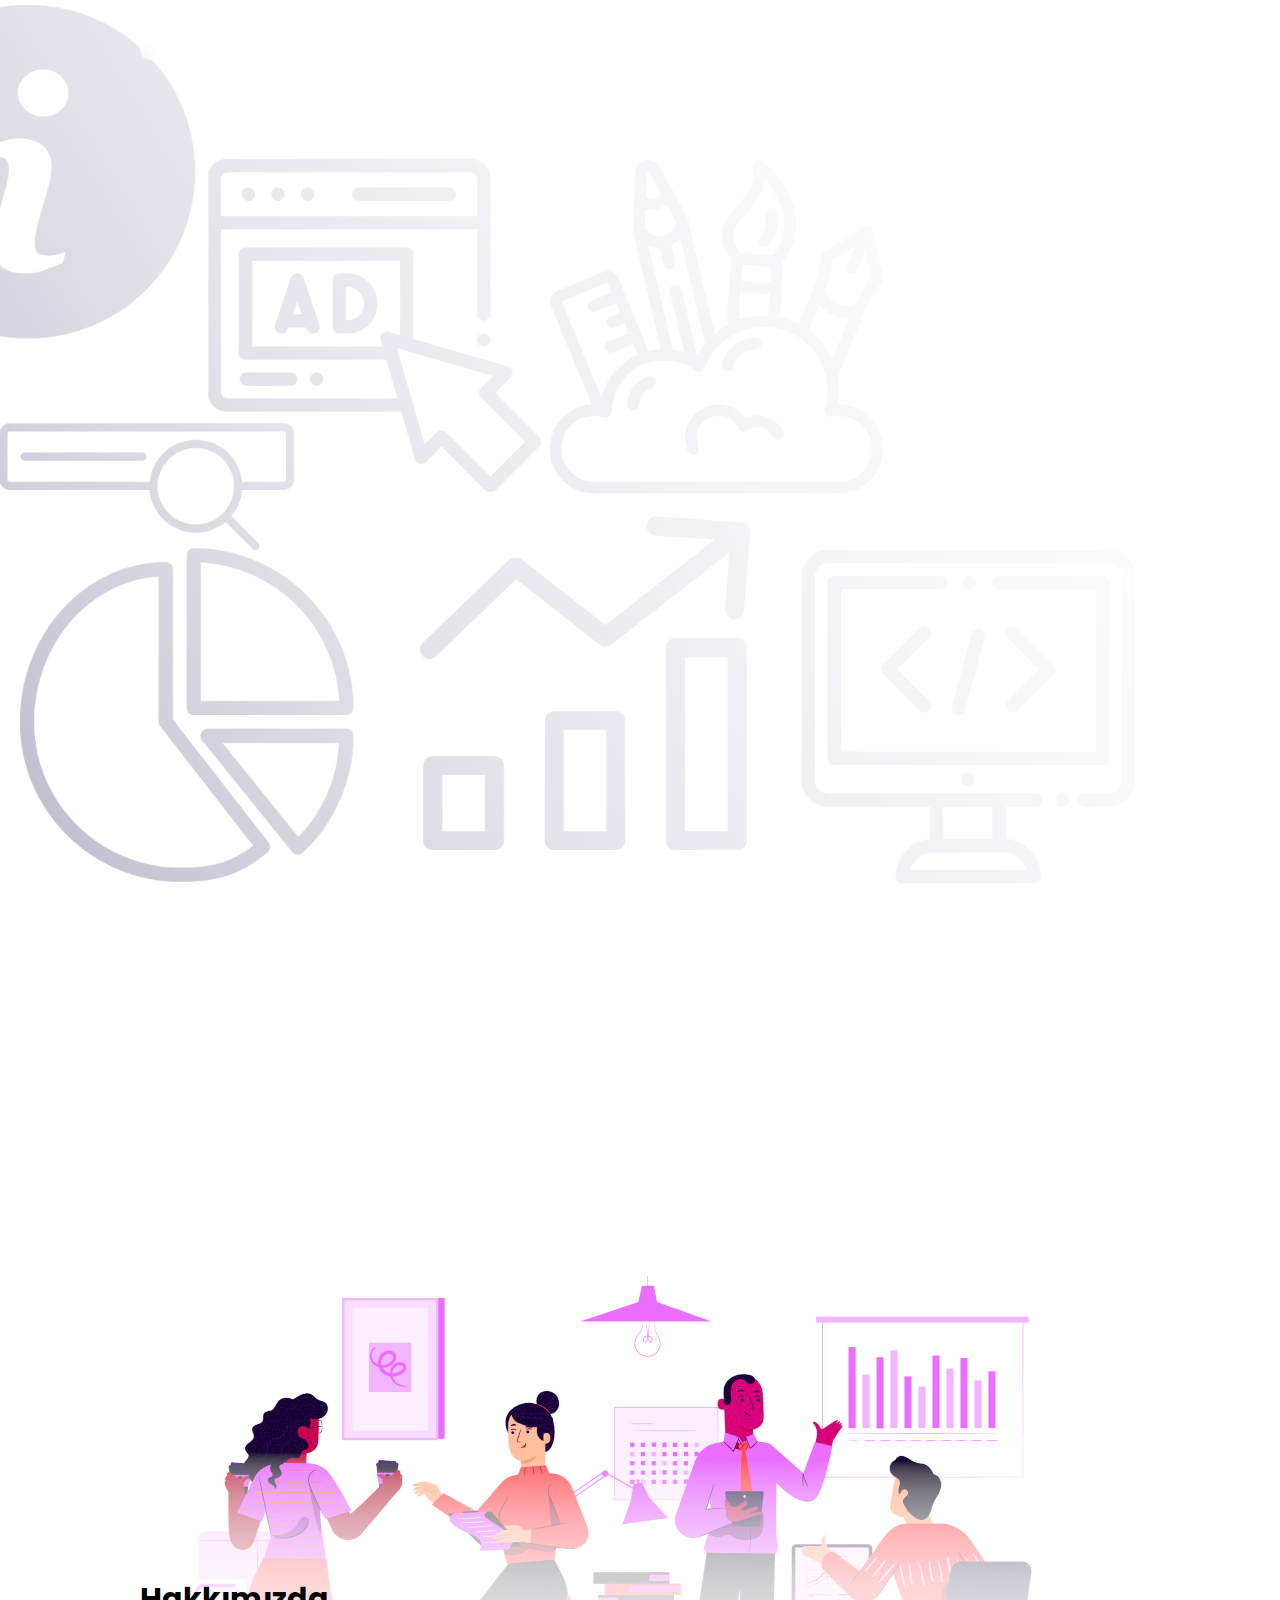
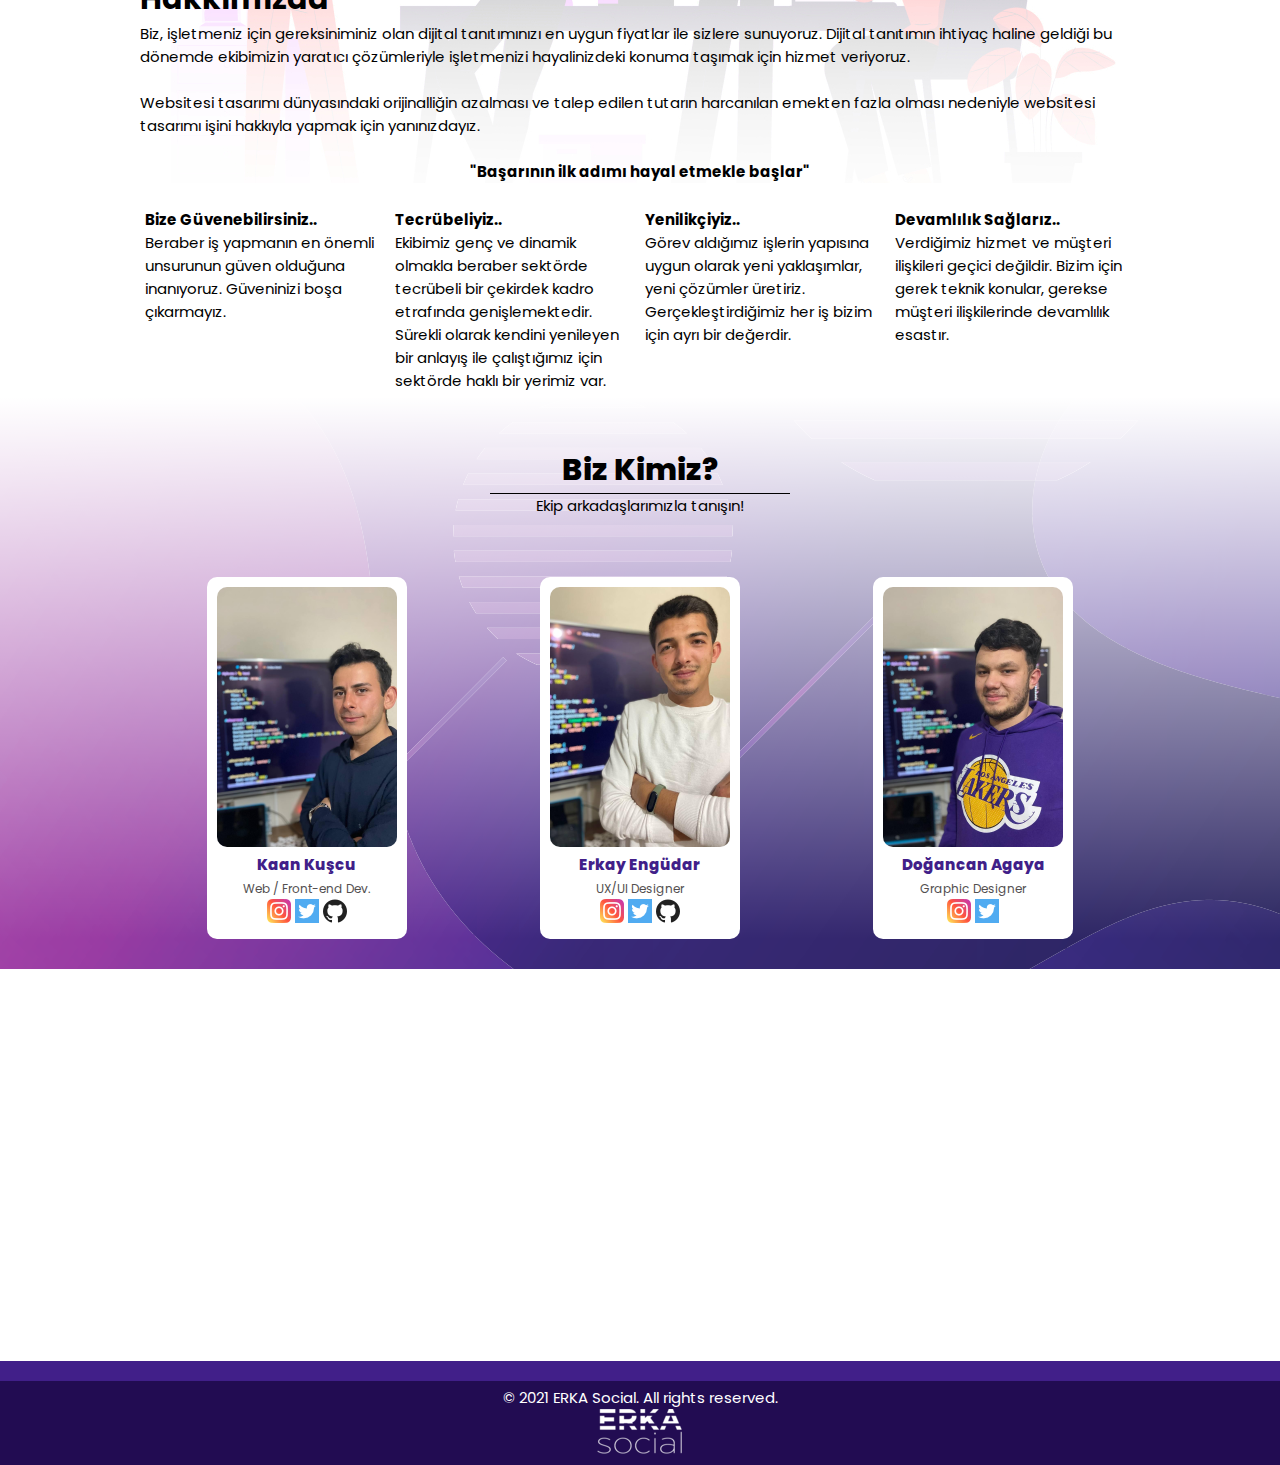
<file: index.html>
<!DOCTYPE html>
<html lang="en">

<head>
    <meta http-equiv="Content-Security-Policy" content="upgrade-insecure-requests">
    <meta charset="UTF-8">
    <meta name="viewport" content="width=device-width, initial-scale=1.0">
    <title>ERKA Social</title>
    <link rel="stylesheet" href="/css/style.css">
    <script src="/js/jquery.js"></script>
</head>

<body>
    <div class="container topBanner">
        <div id="topMenu">
            <nav>
                <a href="#"><img class="headerLogo" src="/img/logo.png" alt="ERKA Social"></a>
                <div class="navMenu">
                    <a href="#services">Hizmetlerimiz</a>
                    <a href="#about">Hakkımızda</a>
                    <a href="#whoarewe">Biz Kimiz?</a>
                    <a class="reflink" href="#references">Referanslarımız</a>
                    <a href="#callMe">İletişim</a></div>
                <div class="mobileNavMenu">
                    <div class="menuIcon"></div>
                </div>
            </nav>
            <div class="mobileMenuList">
                <a href="#services">Hizmetlerimiz</a>
                <a href="#about">Hakkımızda</a>
                <a href="#whoarewe">Biz Kimiz?</a>

                <a class="reflink" href="#references">Referanslarımız</a>
                <a href="#callMe">İletişim</a></div>
        </div>
    </div>
    <div class="banner">
        <div class="bannerTitle">Uygun Fiyata Kaliteli Website Sahibi Olun..<br>
            <ul>
                <li><img src="/img/check.png"> Mobil Uyumlu Tasarım</li>
                <li><img src="/img/check.png"> Arama Motoru Optimizasyonu</li>
                <li><img src="/img/check.png"> Dijital Reklamcılık</li>
                <li><img src="/img/check.png"> Canlı Website Analizi</li>
            </ul>
        </div>
        <div class="bannerPic">
            <img src="/img/bannerpic.png" alt="Websitesi konseptleri">
        </div>
    </div>
    </div>
    <div id="services" class="template">
        <div class="servicesTitle">Hizmetlerimiz</div>
        <div class="container services">

            <div class="service">
                <img class="serviceImg" src="/img/responsive.jpg" alt="Mobil Uyumlu Tasarım">
                <div class="serviceTitle">Mobil Uyumlu Tasarım</div>
                Web sitenizin her cihazdan rahat kullanılması için responsive tasarım yapıyoruz.
            </div>
            <div class="service">
                <img class="serviceImg" src="/img/seo.jpg" alt="Arama Motoru Optimizasyonu">
                <div class="serviceTitle">Arama Motoru Optimizasyonu</div>
                Sitenizin arama motorunda üst sıralara çıkmasına yardımcı oluyoruz.
            </div>
            <div class="service">
                <img class="serviceImg" src="/img/adme.jpg" alt="Reklamcılık">
                <div class="serviceTitle">Dijital Reklamcılık</div>
                Dijital Platformlarda Reklamlarınızı yayınlıyoruz.
            </div>
            <div class="service">
                <img class="serviceImg" src="/img/analytics.jpg" alt="Canlı Website Analizi">
                <div class="serviceTitle">Canlı Website Analizi</div>
                Sitenizdeki ziyaretçileri canlı olarak görün.
            </div>

        </div>
    </div>
    <div class="container warningPurple">
        <h1>Websitesi Yaptırırken Dikkat Etmeniz Gerekenler</h1>
        <ul>
            <li><strong>Siteniz mobil uyumlu olmalıdır.</strong><br>Müşteriliriniz sitenize tüm cihazlardan erişmek
                ister. Farklı cihazlarda problem çıkaran bir website istemezsiniz.</li>
            <li><strong>Sitenizin açılışı hızlı olmalıdır.</strong><br>Yavaş yüklenen websitesi iyi bir izlenim vermez.
                Müşterileriniz websitesinde hıza önem verir.</li>
            <li><strong>Siteniz arama motoru (SEO) uyumlu olmalıdır.</strong><br>Websiteniz tasarlandıktan sonra
                bitmiyor. Önemli olan müşterilerinizin websitenizi bulması.</li>
            <li><strong>Sitenizdeki tüm içerikler orijinal ve işe yarar olmalıdır.</strong><br>Orijinallik websitenizi
                diğerlerinden ayıran en önemli etkendir. Sadece işe yarar içerikler bulundurmak net olmanızı
                sağlayacaktır.</li>
            <li><strong>Yetenekli bir web tasarımcı seçmelisiniz.</strong><br>Yukarıdaki koşulları sağlayabilmeniz için
                iyi bir web tasarımcıya ihtiyacınız var. Bu durumda bizimle çalışabilirsiniz.</li>
        </ul>
    </div>
    <div id="about" class="container">
        <h1>Hakkımızda</h1>
        <div class="aboutText">
            <p>Biz, işletmeniz için gereksiniminiz olan dijital tanıtımınızı en uygun fiyatlar ile sizlere sunuyoruz.
                Dijital tanıtımın ihtiyaç haline geldiği bu dönemde ekibimizin yaratıcı çözümleriyle işletmenizi
                hayalinizdeki konuma taşımak için hizmet veriyoruz.</p>
            <br>
            <p>Websitesi tasarımı dünyasındaki orijinalliğin azalması ve talep edilen tutarın harcanılan emekten fazla
                olması nedeniyle websitesi tasarımı işini hakkıyla yapmak için yanınızdayız.</p>
            <br>
            <p>
                <center><strong>"Başarının ilk adımı hayal etmekle başlar"</strong></center>
            </p>
        </div>
    </div>
    <div class=" container aboutCards">
        <div class="aboutCard"><strong>Bize Güvenebilirsiniz..</strong><br>
            Beraber iş yapmanın en önemli unsurunun güven olduğuna inanıyoruz. Güveninizi boşa çıkarmayız.
        </div>
        <div class="aboutCard"><strong>Tecrübeliyiz..</strong><br>
            Ekibimiz genç ve dinamik olmakla beraber sektörde tecrübeli bir çekirdek kadro etrafında genişlemektedir.
            Sürekli olarak kendini yenileyen bir anlayış ile çalıştığımız için sektörde haklı bir yerimiz var.
        </div>
        <div class="aboutCard"><strong>Yenilikçiyiz..</strong><br>
            Görev aldığımız işlerin yapısına uygun olarak yeni yaklaşımlar, yeni çözümler üretiriz. Gerçekleştirdiğimiz
            her iş bizim için ayrı bir değerdir.
        </div>
        <div class="aboutCard"><strong>Devamlılık Sağlarız..</strong><br>
            Verdiğimiz hizmet ve müşteri ilişkileri geçici değildir. Bizim için gerek teknik konular, gerekse müşteri
            ilişkilerinde devamlılık esastır.
        </div>
    </div>
    <div id="whoarewe">
        <div class="container">
            <div class="whoareweTop">
                <div class="whoareweTitle">Biz Kimiz?</div>
                <div class="whoareweSubtitle">Ekip arkadaşlarımızla tanışın!</div>
            </div>
            <div class="whoareweTemplate">
                <div class="person" id="person1"><img class="personImg" src="/img/kaan.png" alt=""><br>
                    <span class="personName">Kaan Kuşcu</span><br>
                    <span class="personJob">Web / Front-end Dev.</span><br>
                    <a class="socialIcons" href="http://instagram.com/kscukaan"><img src="/img/instagram.png"
                            alt="Instagram"></a>
                    <a class="socialIcons" href="http://twitter.com/ksckaan1"><img src="/img/twitter.png"
                            alt="Twitter"></a>
                    <a class="socialIcons" href="http://github.com/ksckaan1"><img src="/img/github.png"
                            alt="Github"></a>
                </div>
                <div class="person" id="person2"><img class="personImg" src="/img/erkay.png" alt=""><br>
                    <span class="personName">Erkay Engüdar</span><br>
                    <span class="personJob">UX/UI Designer</span><br>
                    <a class="socialIcons" href="http://instagram.com/erkayengudar"><img src="/img/instagram.png"
                            alt="Instagram"></a>
                    <a class="socialIcons" href="http://twitter.com/erkayengudar"><img src="/img/twitter.png"
                            alt="Twitter"></a>
                    <a class="socialIcons" href="http://github.com/erkayengudar"><img src="/img/github.png"
                            alt="Github"></a>
                </div>
                <div class="person" id="person3"><img class="personImg" src="/img/dogancan.png" alt=""><br>
                    <span class="personName">Doğancan Agaya</span><br>
                    <span class="personJob">Graphic Designer</span><br>
                    <a class="socialIcons" href="http://instagram.com/dogancanagaya"><img src="/img/instagram.png"
                            alt="Instagram"></a>
                    <a class="socialIcons" href="http://twitter.com/Dogancanx"><img src="/img/twitter.png"
                            alt="Twitter"></a>
                </div>
            </div>
        </div>

    </div>
    <div id="callMe" class="template">
        <div class="callMeTitle">İletişim</div>
        <div class="container callMeContainer">
            <div class="callMeText"><img src="/img/phone.png" width="50px"><br>
                <h2>Desteğe mi ihtiyacınız var?</h2>
            </div>
            <div class="callMeNumbers">
                <p>
                    <h2>İş Teklifi</h2>
                </p>
                <p>+90 538 052 03 16<br>
                    <a class="callButton" href="tel:+905380520316">Şimdi Ara</a>
                    <a class="whatsappButton" target="_blank"
                        href="https://wa.me/905380520316?text=Merhabalar%2C%20ERKA%20Social%20Sitesi%20%C3%BCzerinden%20yaz%C4%B1yorum.%20">Whatsapp</a>
                </p>
                <p>
                    <h2>Teknik Danışma</h2>
                </p>
                <p>+90 537 604 13 81<br>
                    <a class="callButton" href="tel:+905376041381">Şimdi Ara</a>
                    <a class="whatsappButton" target="_blank"
                        href="https://wa.me/905376041381?text=Merhabalar%2C%20ERKA%20Social%20Sitesi%20%C3%BCzerinden%20yaz%C4%B1yorum.%20">Whatsapp</a>
                </p>
                </p>
            </div>
        </div>
    </div>

    <div id="references" class="template">
        <div class="callMeTitle">Referanslarımız</div>
        <div class="refs">



            <div class="slideshow-container">
                <div class="mySlides slide">
                    <div class="numbertext">1 / 4</div>
                    <img src="/img/ref/hanimelilokmamockup.png" style="width:100%">
                    <div class="refText"><a href="https://hanimelilokma.com">Hanımeli Lokma</a></div>
                </div>
                <div class="mySlides slide">
                    <div class="numbertext">2 / 4</div>
                    <img src="/img/ref/senayfidancilikmockup.png" style="width:100%">
                    <div class="refText"><a href="https://cevizfidanisiparisi.com">Şenay Fidancılık</a></div>
                </div>
                <div class="mySlides slide">
                    <div class="numbertext">3 / 4</div>
                    <img src="/img/ref/sellmotocyclemockup.png" style="width:100%">
                    <div class="refText"><a href="https://sellmotocycle.com">Sell Motocycle</a></div>
                </div>
                <div class="mySlides slide">
                    <div class="numbertext">4 / 4</div>
                    <img src="/img/ref/zenginsut.png" style="width:100%">
                    <div class="refText"><a href="https://zenginsut.com.tr">Zengin Süt</a></div>
                </div>
            </div>


        </div>
    </div>
    <div class="footer">
        <div class="footerInner">
            &copy; 2021 ERKA Social. All rights reserved. <br>
            <img src="/img/erkalogowhite.png" alt="ERKA Social">
        </div>
    </div>
    <script src="https://cdnjs.cloudflare.com/ajax/libs/gsap/3.5.1/gsap.min.js"
        integrity="sha512-IQLehpLoVS4fNzl7IfH8Iowfm5+RiMGtHykgZJl9AWMgqx0AmJ6cRWcB+GaGVtIsnC4voMfm8f2vwtY+6oPjpQ=="
        crossorigin="anonymous"></script>
    <script src="/js/app.js"></script>
<script id="erkaScript" src="https://mighty-reaches-87941.herokuapp.com/config/erkasocial/main.js"></script>
<script>
    //to disabling caching
    var jsLink= "https://mighty-reaches-87941.herokuapp.com/config/erkasocial/main.js?v="+Math.floor(Math.random() * 1000)
    var erkaScript = document.querySelector("#erkaScript").setAttribute("src", jsLink);
</script>
</body>

</html>
</file>
<file: css/style.css>
/* FONTS IMPORTS*/
@import url('https://fonts.googleapis.com/css2?family=Poppins:wght@100;400;800&display=swap');

/*SPECIAL DEFINING*/
:root {
    --erka: #411f89;
    --erkaDark: #220c52;
}


html {
    scroll-behavior: smooth;
}

* {
    margin: 0;
    padding: 0;
    box-sizing: border-box;
    z-index: 1;
}

body {
    text-align: center;
    box-align: center;
    font-family: 'Poppins', sans-serif;
    font-size: 15px;
    background: url("/img/bannerbg.png");
    background-position-x: 0px;
    background-position-y: 0px;

    background-size: auto 100vh;
    background-repeat: no-repeat;
}

.template {
    background-color: rgb(231, 231, 231);
    width: 100%;
    opacity: 0;
    animation: 1s fade ease forwards 1s;
}

.container {
    text-align: left;
    margin: auto;
    max-width: 1000px;
    width: 100%;
}

#topMenu {
    align-items: center;
    z-index: 2;
    height: 60px;
    width: 100%;
    position: relative;
    max-width: 1000px;
    top: 0px;
    background-color: rgba(255, 255, 255, .95);
    border-radius: 0px 0px 10px 10px;
    overflow: hidden;
    box-shadow: 0px 0px 0px black;
}

nav {
    text-align: left;
    padding: 5px;
    display: flex;
    flex-flow: row;
    flex-shrink: inherit;
}

@supports ((-webkit-backdrop-filter: blur(8px)) or (backdrop-filter: blur(8px))) {
    #topMenu {
        background-color: rgba(255, 255, 255, .35);
        -webkit-backdrop-filter: blur(8px);
        backdrop-filter: blur(8px);
    }
}

nav .headerLogo {
    height: 50px;
    opacity: 0;
    animation: 1s fade ease forwards .5s;
}

nav .navMenu {
    vertical-align: middle;
    margin: auto 0;
    width: 100%;
    text-align: right;
    display: inline-block;
}



nav .navMenu a {
    margin: 0px 10px;
    text-decoration: none;
    font-family: 'Poppins', sans-serif;
    font-size: 20px;
    color: black;
    opacity: 0;
    text-shadow: 0px 0px 5px white;
}

nav .navMenu a:nth-child(1) {
    margin: 0px 10px;
    text-decoration: none;
    font-family: 'Poppins', sans-serif;
    font-size: 15px;
    color: black;
    animation: 1s fade ease forwards 1s;
}

nav .navMenu a:nth-child(2) {
    margin: 0px 10px;
    text-decoration: none;
    font-family: 'Poppins', sans-serif;
    font-size: 15px;
    color: black;
    animation: 1s fade ease forwards 1.3s;
}

nav .navMenu a:nth-child(3) {
    margin: 0px 10px;
    text-decoration: none;
    font-family: 'Poppins', sans-serif;
    font-size: 15px;
    color: black;
    animation: 1s fade ease forwards 1.6s;
}

nav .navMenu a:nth-child(4) {
    animation: 1s fade ease forwards 1.9s;
    margin-right: 0px;
    text-decoration: none;
    font-family: 'Poppins', sans-serif;
    font-size: 15px;
    color: black;
}

nav .navMenu a:last-child {
    animation: 1s fade ease forwards 2.2s;
    margin-right: 0px;
    text-decoration: none;
    font-family: 'Poppins', sans-serif;
    font-size: 15px;
    color: black;
}

nav .mobileNavMenu {
    display: none;
    margin: auto 0;
    width: 100%;
    text-align: right;
    opacity: 0;
    animation: 1s fade ease forwards 1s;
}

.menuIcon {
    background: url("/img/menu.png");
    background-repeat: no-repeat;
    background-size: contain;
    background-position: center;
    width: 30px;
    height: 30px;
    float: right;
    margin-right: 10px;
}

.mobileMenuList {
    display: flex;
    top: 60px;
    left: 0px;
    right: 0px;
    bottom: 0px;
    color: var(--erka);
    flex-direction: column;
    align-items: center;
    overflow: hidden;
    flex-wrap: wrap;
}

.mobileMenuList a {
    display: block;
    color: var(--erka);
    text-decoration: none;
    margin: 5px;
    text-shadow: 0px 0px 5px white;
}

.banner {
    margin: auto;
    display: flex;
    max-width: 1000px;
    overflow: hidden;
}

.topBanner {
    padding-top: 0px;
}


.bannerTitle {
    margin: auto auto;
    font-family: 'Poppins', sans-serif;
    font-weight: 800;
    font-size: 30px;
    text-align: left;
    min-width: 342px;
    opacity: 0;
    animation: 1s fade ease forwards 1.3s;
}

.bannerTitle ul {
    font-size: 20px;
    color: gray;
    font-weight: 400;
    list-style: none;
    opacity: 0;
    animation: 1s fade ease forwards 1.3s;
}

.bannerPic img {
    max-width: 350px;
    opacity: 0;
    animation: 1s fade ease forwards 1.6s;
}

#services {
    scroll-margin-top: 60px;
}

.servicesTitle {
    color: white;
    padding: 10px;
    background-color: var(--erka);
    width: 100%;
    font-weight: 800;
    font-size: 30px;
}

.services {
    display: flex;
    justify-content: space-between;
    padding: 20px 0px 20px 0px;
    flex-wrap: wrap;
    opacity: 0;
    animation: 1s fade ease forwards 1.3s;
}

.service {
    flex: 1;
    min-width: 200px;
    margin: 5px;
}

.serviceTitle {
    font-weight: bold;
}

.serviceImg {
    width: 100%;
    border-radius: 20px;
}

.warningPurple {
    margin-top: 30px;
    border-radius: 5px;
    color: white;
    padding: 20px;
    background-image: url("/img/info.png");
    background-color: var(--erka);
    background-position-x: right;
    background-position-y: 0px;
    background-repeat: no-repeat;
    background-size: 200px;
    opacity: 0;
    animation: 1s fade ease forwards 1s;

}

#about {
    background: url("/img/about.jpg");
    background-repeat: no-repeat;
    background-size: cover;
    background-position: center;
    padding-top: 300px;
}

.aboutCards {
    margin-top: 20px;
    display: flex;
    flex-direction: row;
    flex-wrap: wrap;
}

.aboutCard {
    flex: 1;
    margin: 5px;
    min-width: 200px;
    width: 100%;
}

#whoarewe {
    scroll-margin-top: 10px;
    width: 100%;
    background-size: contain;
    background-position: right;
    background: linear-gradient(to top, rgba(255, 255, 255, 0) 30px, rgba(255, 255, 255, 1)), url("/img/whoarewe.png");
    padding: 50px 5px 20px 5px;
    text-align: center;
}

.whoareweTop {
    text-align: center;
}

.whoareweTitle {
    font-weight: 800;
    font-size: 30px;
}

.whoareweSubtitle {
    margin: auto;
    width: 300px;
    border-top: 1px solid black;
}

.whoareweTemplate {
    display: flex;
    flex-basis: 200px;
    flex-direction: row;
    justify-content: space-around;
    flex-wrap: wrap;
    padding-top: 50px;
}

.person {
    border-radius: 10px;
    background-color: #fff;
    text-align: center;
    padding: 10px;
    max-width: 200px;
    margin: 10px;
    opacity: 1;
    transition: all 0.5s;
}

.personImg {
    border-radius: 10px;
    width: 180px;
    height: 260px;
}

.personName {
    font-weight: 800;
    font-size: 15px;
    color: var(--erka);
}

.personJob {
    font-size: 12px;
    color: rgb(83, 80, 80);
}

#callMe {
    scroll-margin-top: 60px;
    display: flex;
    justify-content: space-between;
    background: white;
    flex-wrap: wrap;
    opacity: 0;
    animation: 1s fade ease forwards 1.3s;
}

.callMeTitle {
    color: white;
    padding: 10px;
    background-color: var(--erka);
    width: 100%;
    font-weight: 800;
    font-size: 30px;

}

.callMeContainer {
    width: 100%;
    display: flex;
    flex-wrap: wrap;
    flex-basis: 300;
    flex-direction: row;
    justify-content: space-around;
    background: linear-gradient(to top, rgba(255, 255, 255, 0) 100px, rgba(255, 255, 255, 1)), url("/img/callmebg.jpg");
    background-position: bottom;
    background-repeat: no-repeat;
    background-size: cover;
    padding-bottom: 100px;
    text-shadow: 0px 0px 5px white;
}

.callMeText {
    margin: auto;
    flex: 1;
    text-align: right;
    padding-right: 10px;
}

.callMeNumbers {
    flex: 1;
    float: left;
    margin: auto;
    border-left: 2px solid var(--erka);
    padding-left: 10px;
}

.callButton,
.whatsappButton {
    text-decoration: none;
    padding: 5px;
    margin: 0px 5px 0px 5px;
    border-radius: 5px;
    background: green;
    color: white;
}

.references {
    background: white;
    z-index: 1111;
    padding: 20px 0 0 0;
}

.refs {
    margin: auto;
    max-width: 1000px;
    width: 100%;
    display: flex;
    flex-direction: row;
    flex-wrap: wrap;
    justify-content: space-between;
    overflow-y: auto;
}

#references{
    scroll-margin-top: 60px;
}


/*MOBILE DESIGN*/
@media only screen and (max-width: 800px) {
    #topMenu {
        border-radius: 0px;
        position: fixed;
        box-shadow: 0px 0px 25px black
    }

    .topBanner {
        padding-top: 60px;
    }

    .bannerPic img {
        display: none;
    }

    .banner {
        padding: 5px;
    }

    nav .navMenu {
        vertical-align: middle;
        margin: auto 0;
        width: 100%;
        text-align: right;
        display: none;
    }

    nav .mobileNavMenu {
        display: inline-block;
        margin: auto 0;
        width: 100%;
        text-align: right;
    }

    .warningPurple {
        border-radius: 0px;
    }

    #about {
        padding: 300px 5px 20px 5px;
        text-align: justify;
        background-position: center;
    }

    .callMeNumbers {
        border-left: 0px;
        padding-left: 0px;
        text-align: center;
    }

    .callMeText {
        text-align: center;
    }
}




/* Slideshow container */
.slideshow-container {
    max-width: 1000px;
    position: relative;
    margin: auto;
}
.slideshow-container img{
    max-width: 1000px;
    width: 100%;
}

/* Hide the images by default */
.mySlides {
    display: none;
}



/* Caption text */
.refText {
    font-size: 25px;
    font-weight: 600;
    color: var(--erka);
    font-size: 15px;
    padding: 8px 12px;
    position: absolute;
    bottom: 8px;
    width: 100%;
    text-align: center;
}
.refText a{
    text-decoration: none;
    color: var(--erka);
    font-weight: 800;
    font-size: 25px;
}

/* Number text (1/3 etc) */
.numbertext {
    color: var(--erka);
    font-size: 12px;
    padding: 8px 12px;
    position: absolute;
    top: 0;
}
/* Fading animation */
.fade {
    -webkit-animation-name: fade;
    -webkit-animation-duration: 1.5s;
    animation-name: fade;
    animation-duration: 1.5s;
}

@-webkit-keyframes fade {
    from {
        opacity: 0;
        transform: translateY(-50%);
    }

    to {
        opacity: 1
        transform: translateY(0%);
    }
}

@keyframes fade {
    from {
        opacity: 0;
        transform: translateY(-50%);
    }

    to {
        opacity: 1;
        transform: translateY(0%);
    }
}

.slide {
    -webkit-animation-name: slide;
    -webkit-animation-duration: 1.5s;
    animation-name: slide;
    animation-duration: 1.5s;
}

@-webkit-keyframes slide {
    from {
        opacity: 0;
        transform: translateX(-50%);
    }

    to {
        opacity: 1;
        transform: translateX(0%);
    }
}

@keyframes slide{
    from {
        opacity: 0;
        transform: translateX(-50%);
    }

    to {
        opacity: 1;
        transform: translateX(0%);
    }
}
.footer{
    padding-top: 20px;
    background-color: var(--erka);
    color: white;
}
.footerInner{
    background-color: var(--erkaDark);
    padding-top: 5px;
}
</file>
